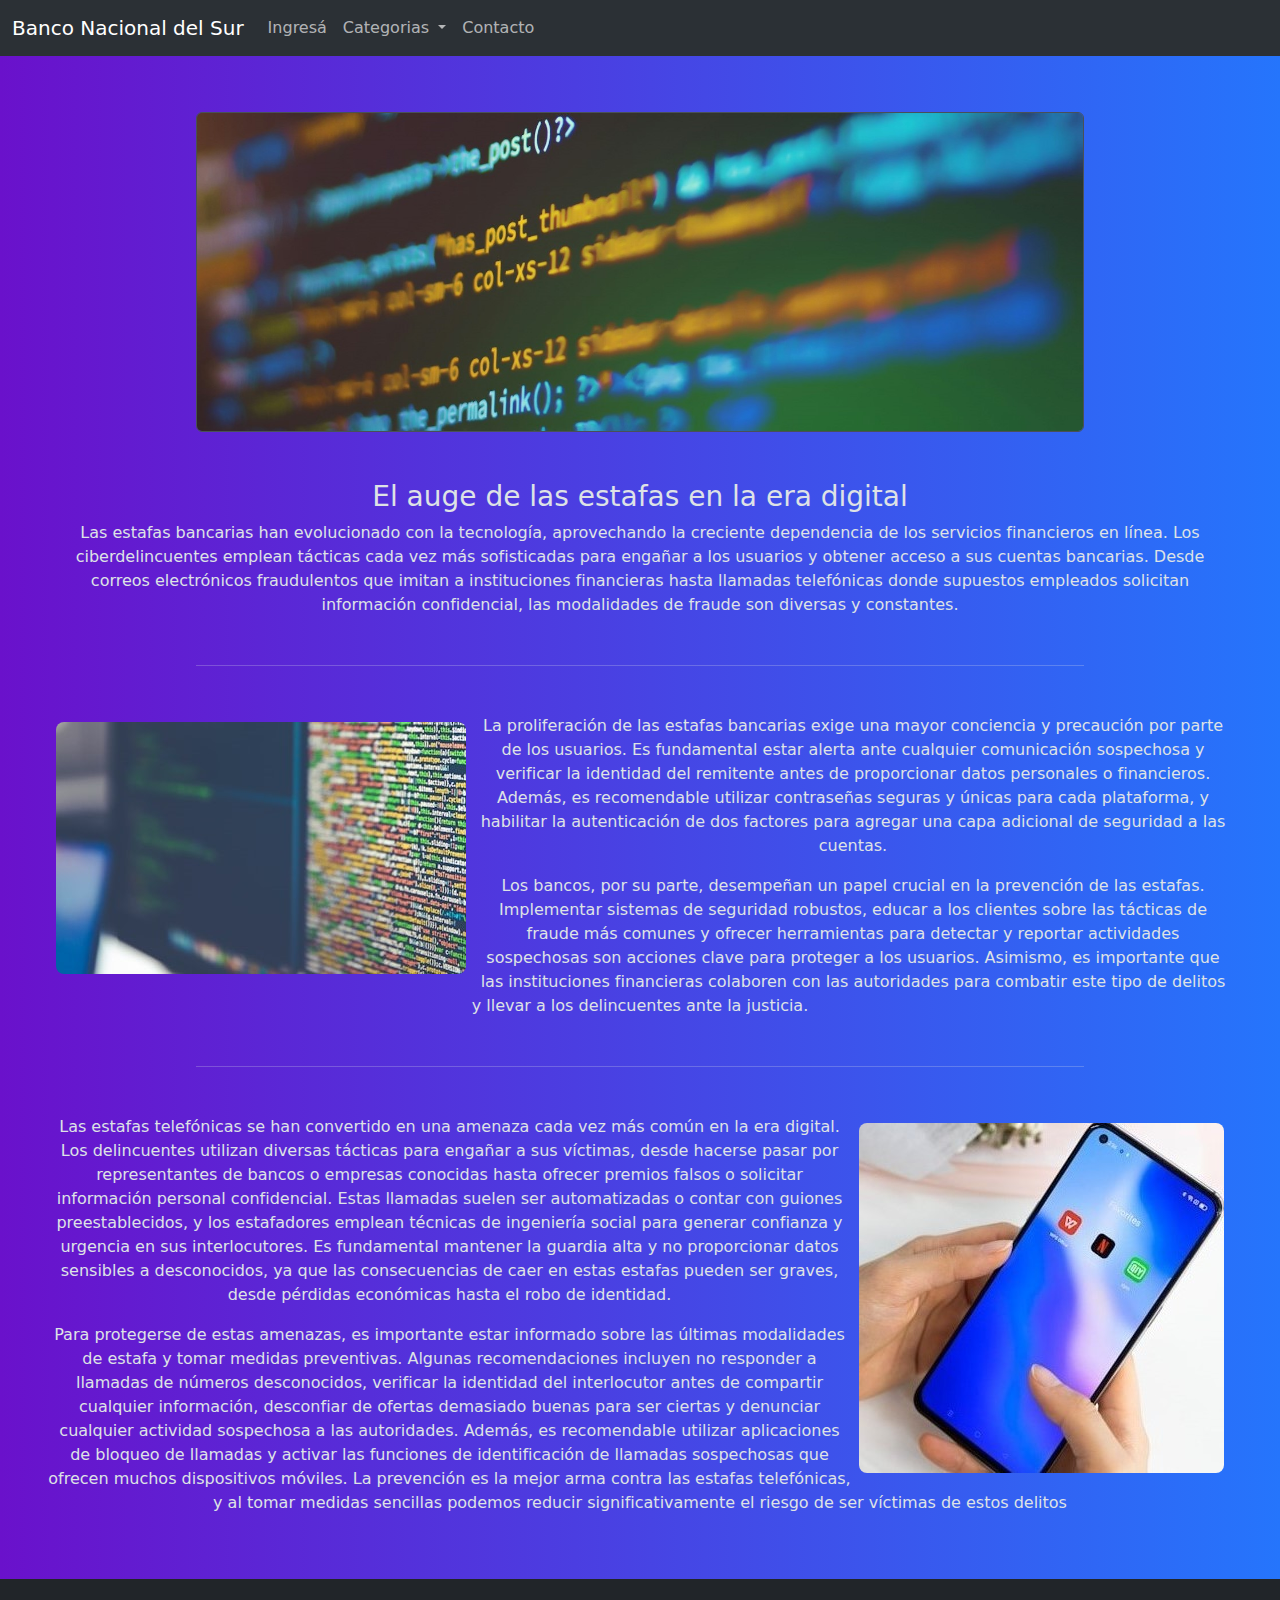
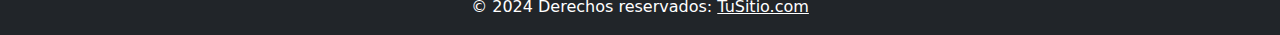
<file: estafas.html>
<!DOCTYPE html>
<html lang="es" data-bs-theme="dark">

<head>

  <meta charset="UTF-8">
  <meta name="viewport" content="width=device-width, initial-scale=1.0">
  <title>¿Como evitar las estafas?</title>

  <link rel="stylesheet" href="css/style.css">
  <link href="https://cdn.jsdelivr.net/npm/bootstrap@5.3.3/dist/css/bootstrap.min.css" rel="stylesheet"
    integrity="sha384-QWTKZyjpPEjISv5WaRU9OFeRpok6YctnYmDr5pNlyT2bRjXh0JMhjY6hW+ALEwIH" crossorigin="anonymous">

</head>

<body class="gradient-custom">

  <nav class="navbar navbar-expand-lg bg-body-tertiary">
    <div class="container-fluid">
      <a class="navbar-brand" href="index.html">Banco Nacional del Sur</a>
      <button class="navbar-toggler" type="button" data-bs-toggle="collapse" data-bs-target="#navbarSupportedContent"
        aria-controls="navbarSupportedContent" aria-expanded="false" aria-label="Toggle navigation">
        <span class="navbar-toggler-icon"></span>
      </button>
      <div class="collapse navbar-collapse" id="navbarSupportedContent">
        <ul class="navbar-nav me-auto mb-2 mb-lg-0">
          <li class="nav-item">
            <a class="nav-link" href="">Ingresá</a>
          </li>
          <li class="nav-item dropdown">
            <a class="nav-link dropdown-toggle" href="#" role="button" data-bs-toggle="dropdown" aria-expanded="false">
              Categorias
            </a>
            <ul class="dropdown-menu">
              <li><a class="dropdown-item" href="#">Noticias</a></li>
              <li><a class="dropdown-item" href="servicios.html">Servicios</a></li>
            </ul>
          <li class="nav-item">
            <a class="nav-link" href="contacto.html">Contacto</a>
          </li>
          </li>
        </ul>
      </div>
    </div>
  </nav>

  <div class="estafas p-5">
    <img class="border border-light-subtle rounded mt-2 mb-5 w-75" src="img/estafas.jpg" />
    <h3>El auge de las estafas en la era digital</h3>
    <p>Las estafas bancarias han evolucionado con la tecnología, aprovechando la creciente dependencia de los servicios
      financieros en línea. Los ciberdelincuentes emplean tácticas cada vez más sofisticadas para engañar a los usuarios
      y obtener acceso a sus cuentas bancarias. Desde correos electrónicos fraudulentos que imitan a instituciones
      financieras hasta llamadas telefónicas donde supuestos empleados solicitan información confidencial, las
      modalidades de fraude son diversas y constantes.</p>
    <hr class="w-75 mx-auto m-5">
    <img class="rounded-4 float-start p-2" src="img/seguridad2.jpg" />
    <p>La proliferación de las estafas bancarias exige una mayor conciencia y precaución por parte de los usuarios. Es
      fundamental estar alerta ante cualquier comunicación sospechosa y verificar la identidad del remitente antes de
      proporcionar datos personales o financieros. Además, es recomendable utilizar contraseñas seguras y únicas para
      cada plataforma, y habilitar la autenticación de dos factores para agregar una capa adicional de seguridad a las
      cuentas.</p>
    <p>Los bancos, por su parte, desempeñan un papel crucial en la prevención de las estafas. Implementar sistemas de
      seguridad robustos, educar a los clientes sobre las tácticas de fraude más comunes y ofrecer herramientas para
      detectar y reportar actividades sospechosas son acciones clave para proteger a los usuarios. Asimismo, es
      importante que las instituciones financieras colaboren con las autoridades para combatir este tipo de delitos y
      llevar a los delincuentes ante la justicia.</p>
    <hr class="w-75 mx-auto m-5">
    <img class="rounded-4 float-end p-2" src="img/seguridad3.jpg" />
    <p>Las estafas telefónicas se han convertido en una amenaza cada vez más común en la era digital. Los delincuentes
      utilizan diversas tácticas para engañar a sus víctimas, desde hacerse pasar por representantes de bancos o
      empresas conocidas hasta ofrecer premios falsos o solicitar información personal confidencial. Estas llamadas
      suelen ser automatizadas o contar con guiones preestablecidos, y los estafadores emplean técnicas de ingeniería
      social para generar confianza y urgencia en sus interlocutores. Es fundamental mantener la guardia alta y no
      proporcionar datos sensibles a desconocidos, ya que las consecuencias de caer en estas estafas pueden ser graves,
      desde pérdidas económicas hasta el robo de identidad.</p>
    <p>Para protegerse de estas amenazas, es importante estar informado sobre las últimas modalidades de estafa y tomar
      medidas preventivas. Algunas recomendaciones incluyen no responder a llamadas de números desconocidos, verificar
      la identidad del interlocutor antes de compartir cualquier información, desconfiar de ofertas demasiado buenas
      para ser ciertas y denunciar cualquier actividad sospechosa a las autoridades. Además, es recomendable utilizar
      aplicaciones de bloqueo de llamadas y activar las funciones de identificación de llamadas sospechosas que ofrecen
      muchos dispositivos móviles. La prevención es la mejor arma contra las estafas telefónicas, y al tomar medidas
      sencillas podemos reducir significativamente el riesgo de ser víctimas de estos delitos</p>
  </div>

  <footer class="bg-light text-center text-lg-start">
    <div class="text-center p-3 text-bg-dark" style="color: white;">
      © 2024 Derechos reservados:
      <a class="text-white" href="https://tusitio.com/">
        TuSitio.com</a>
    </div>
  </footer>

  <script src="https://cdn.jsdelivr.net/npm/bootstrap@5.3.3/dist/js/bootstrap.bundle.min.js"
    integrity="sha384-YvpcrYf0tY3lHB60NNkmXc5s9fDVZLESaAA55NDzOxhy9GkcIdslK1eN7N6jIeHz"
    crossorigin="anonymous"></script>

</body>

</html>
</file>
<file: css/style.css>
.columns {
    column-count: 3;
    column-gap: 50px;
    column-rule: 2px solid white;
    text-align: center;
  }

.estafas {
    text-align: center;
}

.gradient-custom {
  /* fallback for old browsers */
  background: #6a11cb;

  /* Chrome 10-25, Safari 5.1-6 */
  background: -webkit-linear-gradient(to right, rgba(106, 17, 203, 1), rgba(37, 117, 252, 1));

  /* W3C, IE 10+/ Edge, Firefox 16+, Chrome 26+, Opera 12+, Safari 7+ */
  background: linear-gradient(to right, rgba(106, 17, 203, 1), rgba(37, 117, 252, 1))
}
</file>
